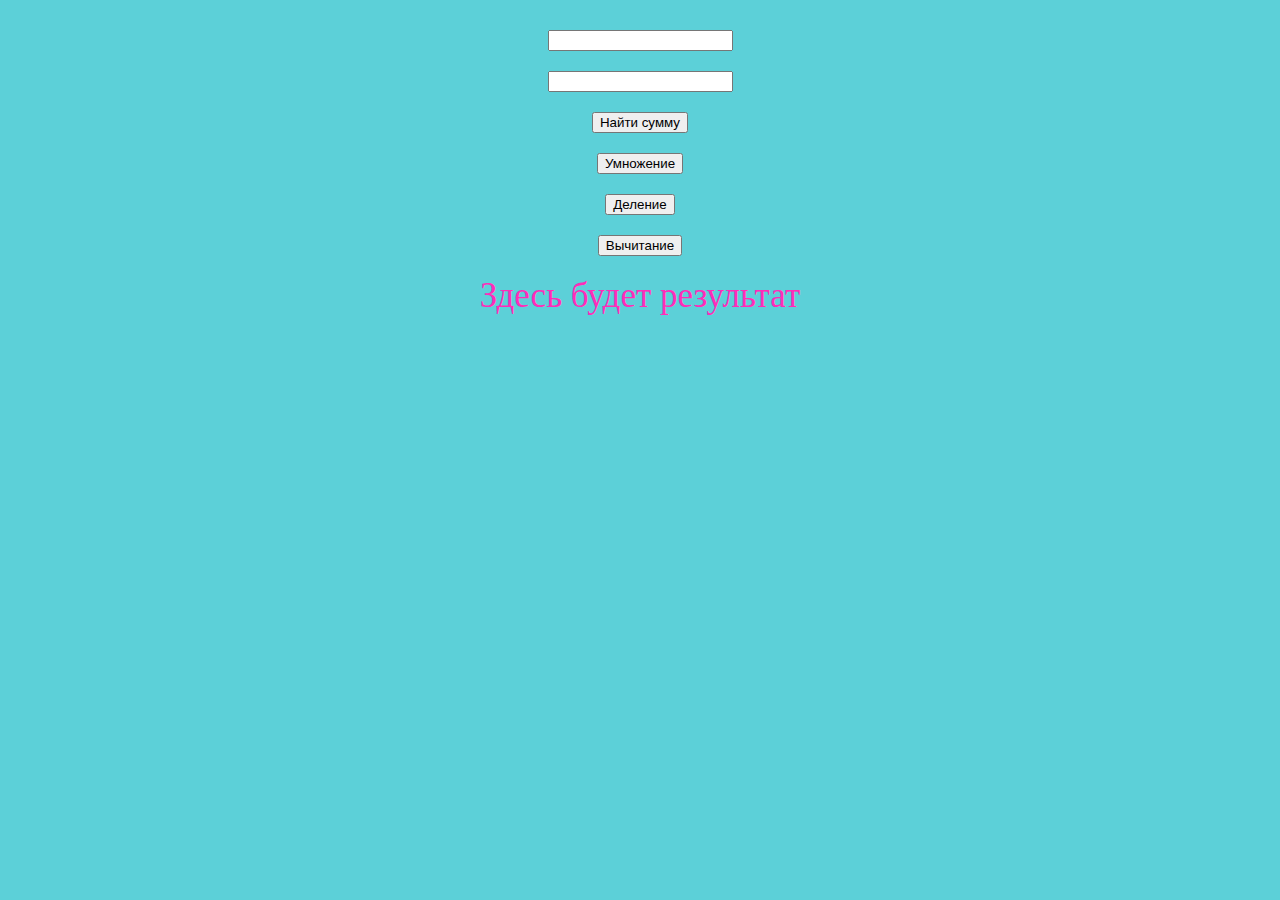
<file: index.html>
<!DOCTYPE html>
<html lang="en">
<head>
    <meta charset="UTF-8">
    <meta http-equiv="X-UA-Compatible" content="IE=edge">
    <meta name="viewport" content="width=device-width, initial-scale=1.0">
    <title>Калькулятор гриши🥵</title>
    <link rel="stylesheet" href="style.css">
</head>
<body>
    <div class="calc">
        <input type="number" id="num1"> 
        <input type="number" id="num2">
<button onclick="summa()">Найти сумму</button>
<button onclick="mul()">Умножение</button>
<button onclick="del()">Деление</button>
<button onclick="minus()">Вычитание</button>
<p id="result">Здесь будет результат</p>
    </div>
    <script src="app.js"></script>
</body>
</html>
</file>
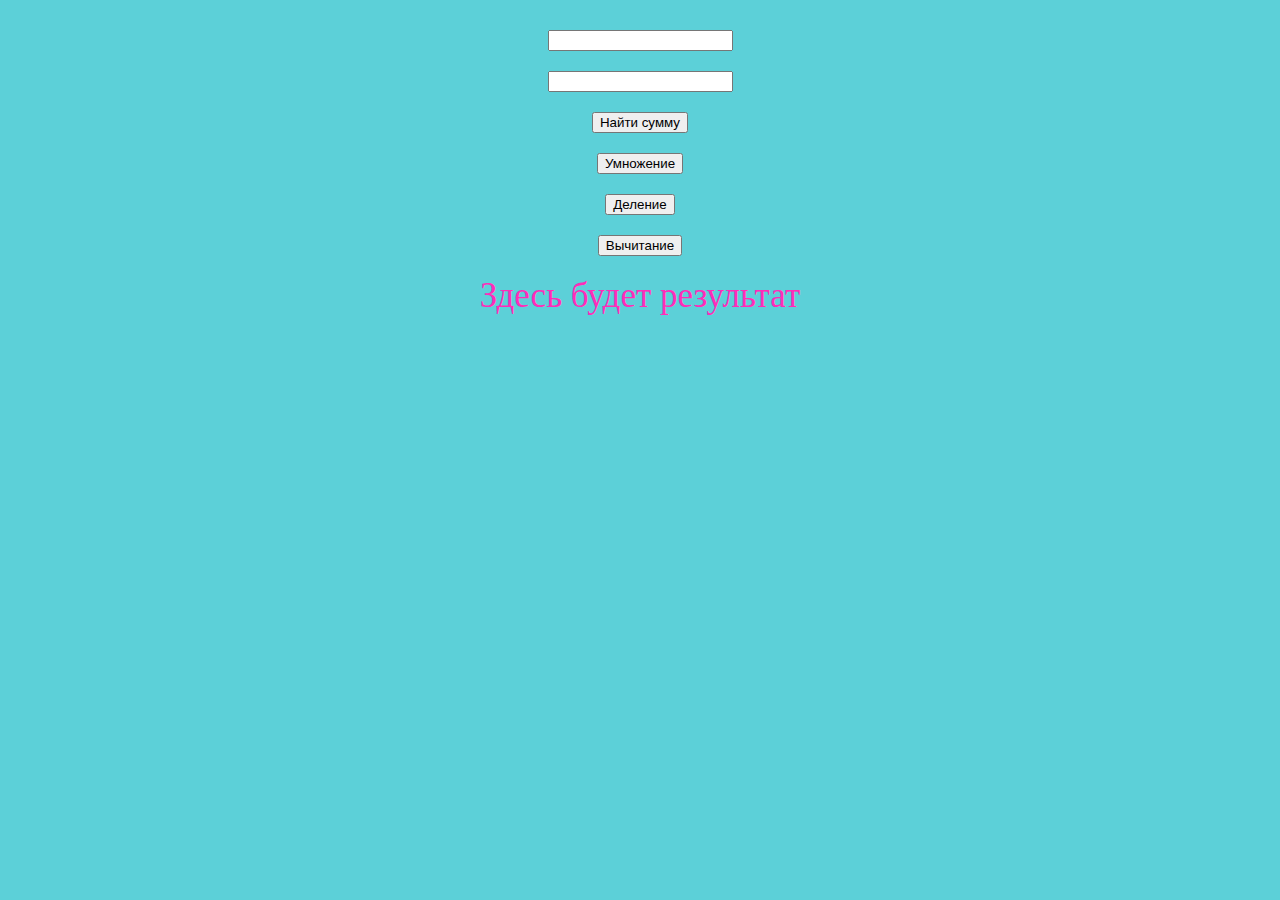
<file: app.html>
<!DOCTYPE html>
<html lang="en">
<head>
    <meta charset="UTF-8">
    <meta http-equiv="X-UA-Compatible" content="IE=edge">
    <meta name="viewport" content="width=device-width, initial-scale=1.0">
    <title>Калькулятор гриши🥵</title>
    <link rel="stylesheet" href="style.css">
</head>
<body>
    <div class="calc">
        <input type="number" id="num1"> 
        <input type="number" id="num2">
<button onclick="summa()">Найти сумму</button>
<button onclick="mul()">Умножение</button>
<button onclick="del()">Деление</button>
<button onclick="minus()">Вычитание</button>
<p id="result">Здесь будет результат</p>
    </div>
    <script src="app.js"></script>
</body>
</html>
</file>
<file: style.css>
*{
    margin: 10px;
}

body {
    background-color: rgb(92, 208, 216);
    color: rgb(255, 44, 185);
    font-size: 35px
    ;
}

div {
    display: flex;
    flex-direction: column;
    align-items: center;
}
</file>
